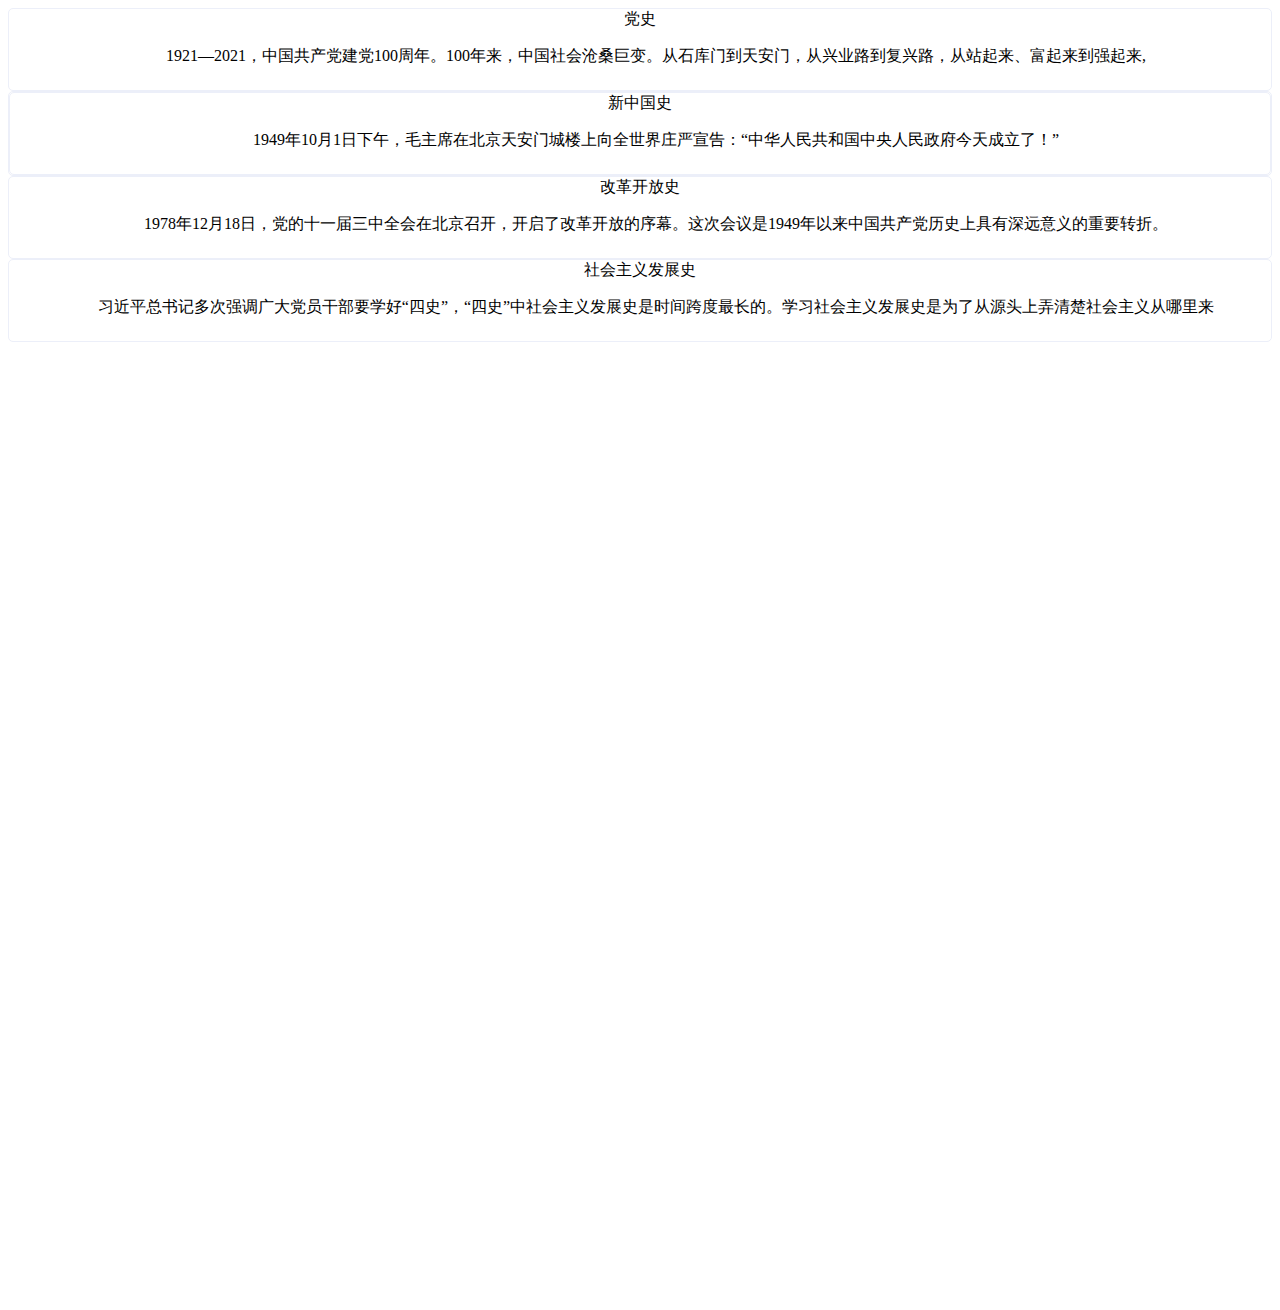
<file: src/main/resources/templates/welcome.html>
<!DOCTYPE html>
<html xmlns:th="http://www.w3.org/1999/xhtml">
<head>
    <meta charset="utf-8">
    <title>首页</title>
    <meta name="renderer" content="webkit">
    <meta http-equiv="X-UA-Compatible" content="IE=edge,chrome=1">
    <meta name="viewport" content="width=device-width, initial-scale=1, maximum-scale=1">
    <link rel="stylesheet" th:href="@{/lib/layui-v2.5.5/css/layui.css}" media="all">
    <link rel="stylesheet" th:href="@{/lib/font-awesome-4.7.0/css/font-awesome.min.css}" media="all">
    <link rel="stylesheet" th:href="@{/css/public.css}" media="all">
    <style>
        .top-panel {
            border: 1px solid #eceff9;
            border-radius: 5px;
            text-align: center;
        }
        .top-panel > .layui-card-body{
            height: 60px;
        }
        .overflow-hiding {
            overflow: hidden;
            text-overflow: ellipsis;
            display: -webkit-box;
            -webkit-line-clamp: 2;
            -webkit-box-orient: vertical;
        }
    </style>
</head>
<body>
<div class="layuimini-main">
    <div class="layui-row layui-col-space15">
        <div class="layui-col-xs12 layui-col-md3" id="party">
            <div class="layui-card top-panel">
                <div class="layui-card-header">党史</div>
                <div class="layui-card-body">
                    <div class="layui-row layui-col-space5 overflow-hiding" style="text-indent:2em;">
                        <p>1921—2021，中国共产党建党100周年。100年来，中国社会沧桑巨变。从石库门到天安门，从兴业路到复兴路，从站起来、富起来到强起来,</p>
                    </div>
                </div>
            </div>
        </div>
        <div class="layui-col-xs12 layui-col-md3">
            <div class="layui-card top-panel" id="newChina">
                <div class="layui-card top-panel">
                    <div class="layui-card-header">新中国史</div>
                    <div class="layui-card-body">
                        <div class="layui-row layui-col-space5 overflow-hiding" style="text-indent:2em;">
                            <p>1949年10月1日下午，毛主席在北京天安门城楼上向全世界庄严宣告：“中华人民共和国中央人民政府今天成立了！”</p>
                        </div>
                    </div>
                </div>
            </div>
        </div>
        <div class="layui-col-xs12 layui-col-md3" id="reform">
            <div class="layui-card top-panel">
                <div class="layui-card-header">改革开放史</div>
                <div class="layui-card-body">
                    <div class="layui-row layui-col-space5 overflow-hiding" style="text-indent:2em;">
                        <p>1978年12月18日，党的十一届三中全会在北京召开，开启了改革开放的序幕。这次会议是1949年以来中国共产党历史上具有深远意义的重要转折。</p>
                    </div>
                </div>
            </div>
        </div>
        <div class="layui-col-xs12 layui-col-md3" id="socialist">
            <div class="layui-card top-panel">
                <div class="layui-card-header">社会主义发展史</div>
                <div class="layui-card-body">
                    <div class="layui-row layui-col-space5 overflow-hiding" style="text-indent:2em;">
                        <p>习近平总书记多次强调广大党员干部要学好“四史”，“四史”中社会主义发展史是时间跨度最长的。学习社会主义发展史是为了从源头上弄清楚社会主义从哪里来</p>
                    </div>
                </div>
            </div>
        </div>
    </div>

    <div class="layui-row layui-col-space15">
        <div class="layui-col-xs12 layui-col-md9">
            <div id="echarts-records" style="background-color:#ffffff;min-height:460px;padding: 10px"></div>
        </div>
        <div class="layui-col-xs12 layui-col-md3">
            <div id="echarts-pies" style="background-color:#ffffff;min-height:460px;padding: 10px"></div>
        </div>
    </div>

</div>
<!--</div>-->
<script th:src="@{/lib/layui-v2.5.5/layui.js}" charset="utf-8"></script>
<script th:src="@{/js/lay-config.js?v=1.0.4}" charset="utf-8"></script>
<script>
    layui.use(['layer', 'echarts'], function () {
        var $ = layui.jquery,
            layer = layui.layer,
            echarts = layui.echarts;

        /**
         * 报表功能
         */
        var echartsRecords = echarts.init(document.getElementById('echarts-records'), 'walden');

        var optionRecords = {
            title: {
                text: '指标名称-报表图'
            },
            tooltip: {
                trigger: 'axis',
                axisPointer: {
                    type: 'cross',
                    label: {
                        backgroundColor: '#6a7985'
                    }
                }
            },
            legend: {
                data: ['邮件营销', '联盟广告', '视频广告', '直接访问', '搜索引擎']
            },
            toolbox: {
                feature: {
                    saveAsImage: {}
                }
            },
            grid: {
                left: '3%',
                right: '4%',
                bottom: '3%',
                containLabel: true
            },
            xAxis: [
                {
                    type: 'category',
                    boundaryGap: false,
                    data: ['周一', '周二', '周三', '周四', '周五', '周六', '周日']
                }
            ],
            yAxis: [
                {
                    type: 'value'
                }
            ],
            series: [
                {
                    name: '邮件营销',
                    type: 'line',
                    stack: '总量',
                    areaStyle: {},
                    data: [120, 132, 101, 134, 90, 230, 210]
                },
                {
                    name: '联盟广告',
                    type: 'line',
                    areaStyle: {},
                    data: [220, 182, 191, 234, 290, 330, 310]
                },
                {
                    name: '视频广告',
                    type: 'line',
                    stack: '总量',
                    areaStyle: {},
                    data: [150, 232, 201, 154, 190, 330, 410]
                },
                {
                    name: '直接访问',
                    type: 'line',
                    stack: '总量',
                    areaStyle: {},
                    data: [320, 332, 301, 334, 390, 330, 320]
                },
                {
                    name: '搜索引擎',
                    type: 'line',
                    stack: '总量',
                    label: {
                        normal: {
                            show: true,
                            position: 'top'
                        }
                    },
                    areaStyle: {},
                    data: [820, 932, 901, 934, 1290, 1330, 1320]
                }
            ]
        };
        echartsRecords.setOption(optionRecords);


        /**
         * 玫瑰图表
         */
        var echartsPies = echarts.init(document.getElementById('echarts-pies'), 'walden');
        var optionPies = {
            title: {
                text: '指标名称-玫瑰图',
                left: 'center'
            },
            tooltip: {
                trigger: 'item',
                formatter: '{a} <br/>{b} : {c} ({d}%)'
            },
            legend: {
                orient: 'vertical',
                left: 'left',
                data: ['直接访问', '邮件营销', '联盟广告', '视频广告', '搜索引擎']
            },
            series: [
                {
                    name: '访问来源',
                    type: 'pie',
                    radius: '55%',
                    center: ['50%', '60%'],
                    roseType: 'radius',
                    data: [
                        {value: 335, name: '直接访问'},
                        {value: 310, name: '邮件营销'},
                        {value: 234, name: '联盟广告'},
                        {value: 135, name: '视频广告'},
                        {value: 368, name: '搜索引擎'}
                    ],
                    emphasis: {
                        itemStyle: {
                            shadowBlur: 10,
                            shadowOffsetX: 0,
                            shadowColor: 'rgba(0, 0, 0, 0.5)'
                        }
                    }
                }
            ]
        };
        echartsPies.setOption(optionPies);


        // echarts 窗口缩放自适应
        window.onresize = function () {
            echartsRecords.resize();
        }

        $("#socialist").bind("click",function(){
            window.location.href = "/back/welcome/socialist";
        });

        $("#newChina").bind("click",function(){
            window.location.href = "/back/welcome/new/china";
        });

        $("#reform").bind("click",function(){
            window.location.href = "/back/welcome/reform";
        });

        $("#party").bind("click",function(){
            window.location.href = "/back/welcome/party";
        });

    });
</script>
</body>
</html>
</file>
